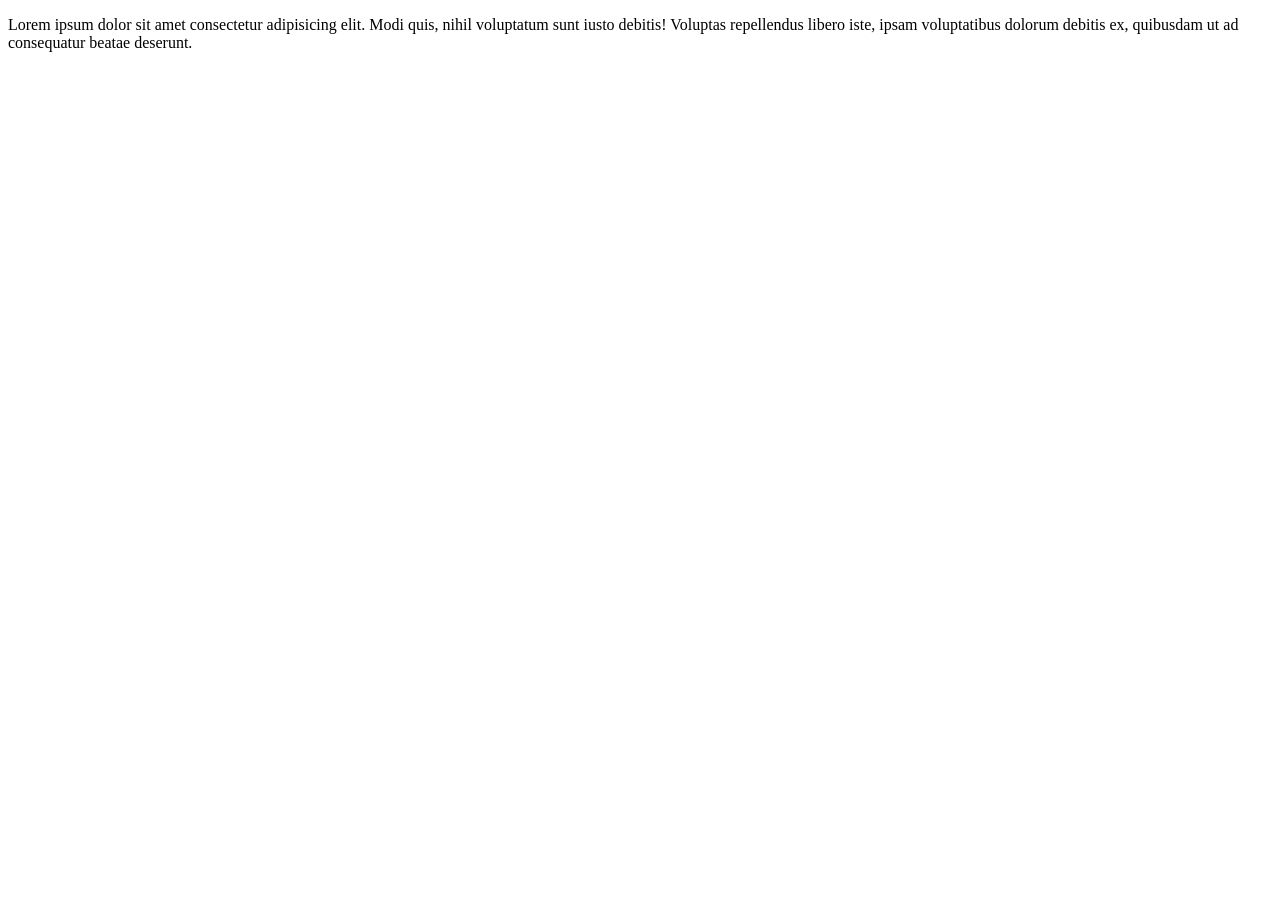
<file: index.html>
<!DOCTYPE html>
<html lang="en">
<head>
    <meta charset="UTF-8">
    <meta name="viewport" content="width=device-width, initial-scale=1.0">
    <title>webpage</title>
</head>
<body>
    <p>Lorem ipsum dolor sit amet consectetur adipisicing elit. Modi quis, nihil voluptatum sunt iusto debitis! Voluptas repellendus libero iste, ipsam voluptatibus dolorum debitis ex, quibusdam ut ad consequatur beatae deserunt.</p>
</body>
</html>
</file>
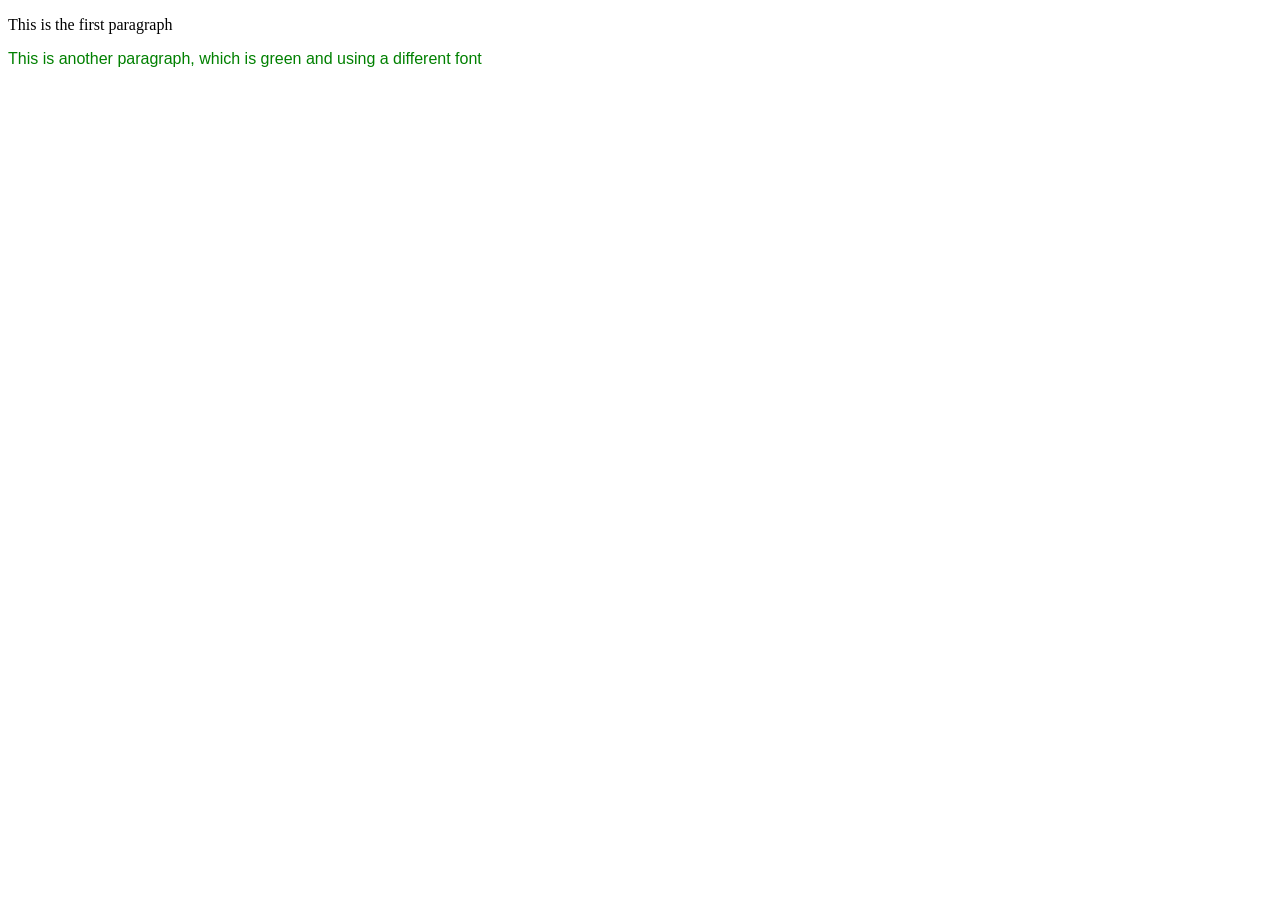
<file: session 4 activities/index.html>
<!DOCTYPE html>
<html lang="en">
<head>
    <meta charset="UTF-8">
    <meta name="viewport" content="width=device-width, initial-scale=1.0">
    <title>Document</title>
    <link rel="stylesheet" href="mystylesheet.css">
</head>
<body>
    <p>This is the first paragraph</p>
    <p class="greentext">This is another paragraph, which is green and using a different font</p>
</body>
</html>
</file>
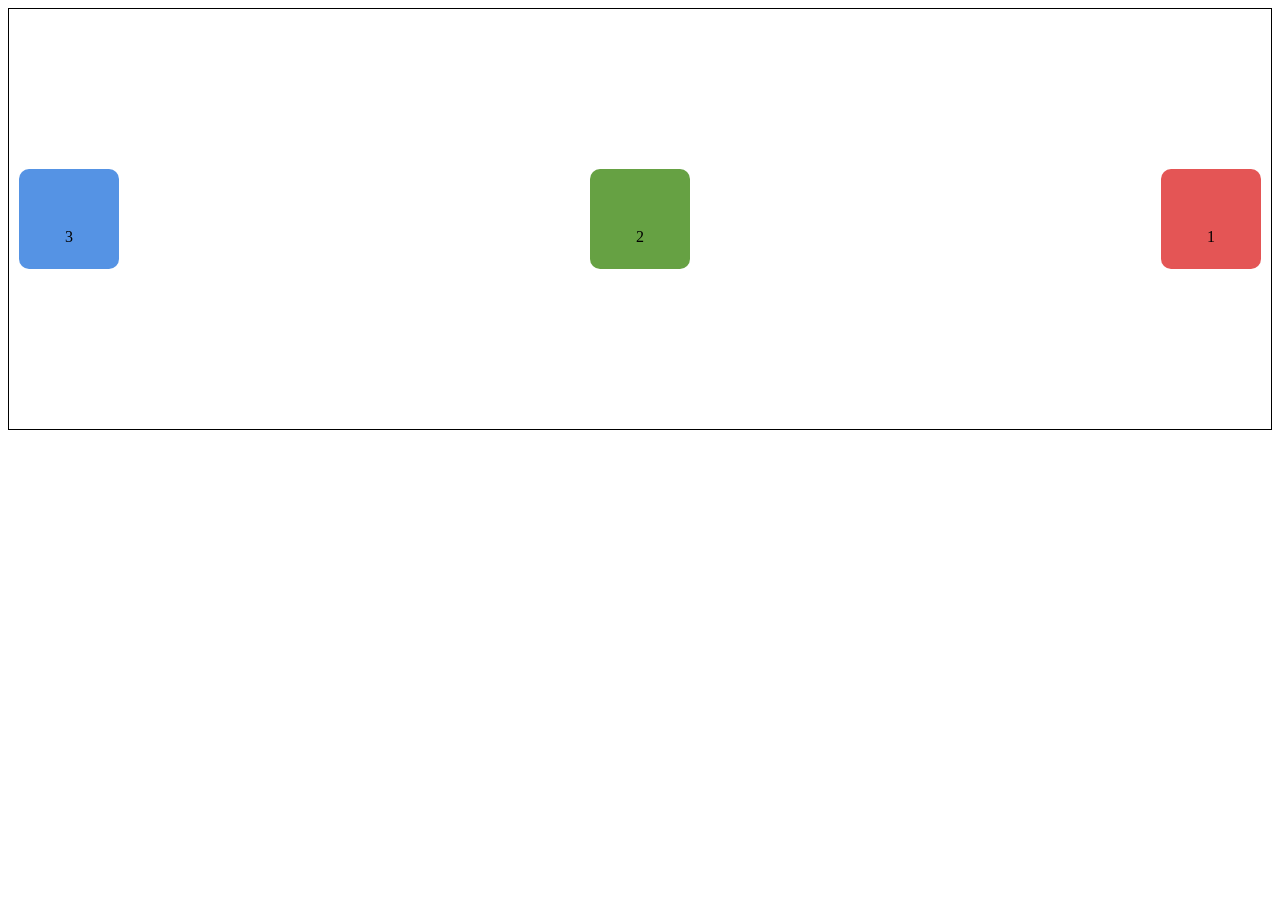
<file: flexbox.html>
<!DOCTYPE html>
<html lang="en">
<head>
    <meta charset="UTF-8">
    <meta name="viewport" content="width=device-width, initial-scale=1.0">
    <title>Document</title>
</head>
<style>
    span{
        display: block;
        width: 100px;
        height: 100px;
        border-radius: 10px;
        text-align: center;
        line-height: 15vh;
    }
    .zero{
        background-color: #e45555;
    }
    .one{
        background-color: #66a143;
    }
    .two{
        background-color: #5593e4;
    }
    div{
        height: 400px;
        display:flex;
        justify-content: space-between;
        border: 1px solid black;
        padding: 10px;
        flex-direction: row-reverse;
        align-items: center;
    }
</style>
<body>
    <div>
        <span class="zero">1</span>
        <span class="one">2</span>
        <span class="two">3</span>
    </div>
</body>
</html>
</file>
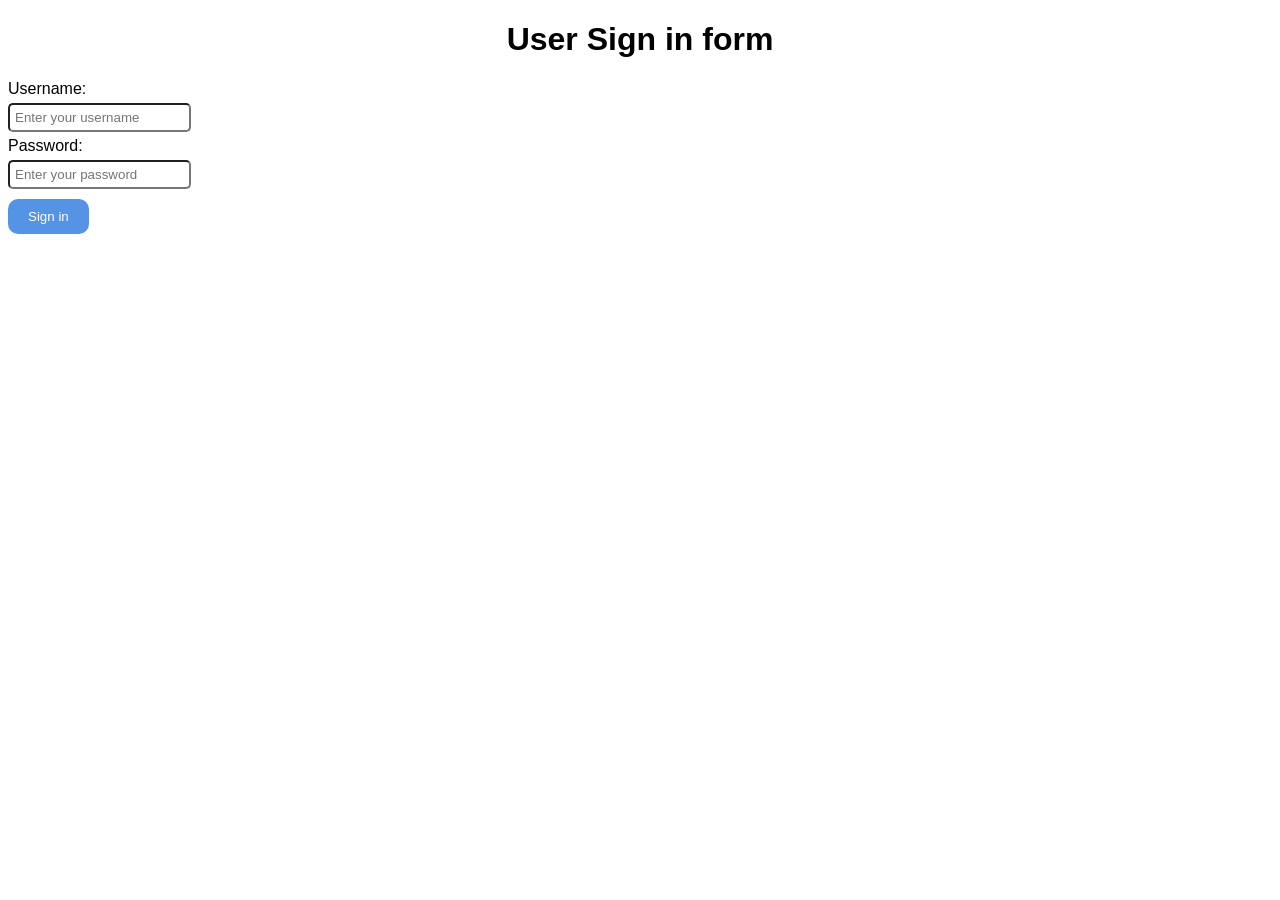
<file: form.html>
<!DOCTYPE html>
<html lang="en">
<head>
    <meta charset="UTF-8">
    <meta name="viewport" content="width=device-width, initial-scale=1.0">
    <title>Document</title>
</head>
<style>
    body{
        font-family:'Gill Sans', 'Gill Sans MT', Calibri, 'Trebuchet MS', sans-serif;
    }
    h1{
        text-align:center;
    }
    input{
        margin-bottom: 5px;
        margin-top: 5px;
        border-radius: 5px;
        padding:5px;
    }
    .submit-button{
        background-color: #5593e4;
        color: white;
        padding: 10px 20px;
        border: none;
        border-radius: 10px;
        cursor: pointer;
    }
   
    .submit-button:hover{
        background-color: #3a6bbf;
    }
</style>
<body>
    <h1>User Sign in form</h1>
    <form>
        <label for="username">Username:</label><br>
        <input type="text" id="username" name="username" placeholder="Enter your username" required><br>
        <label for="password">Password:</label><br>
        <input type="password" id="password" name="password" placeholder="Enter your password" required><br>
        <input type="submit" value="Sign in" class="submit-button">
    </form>
</body>
</html>
</file>
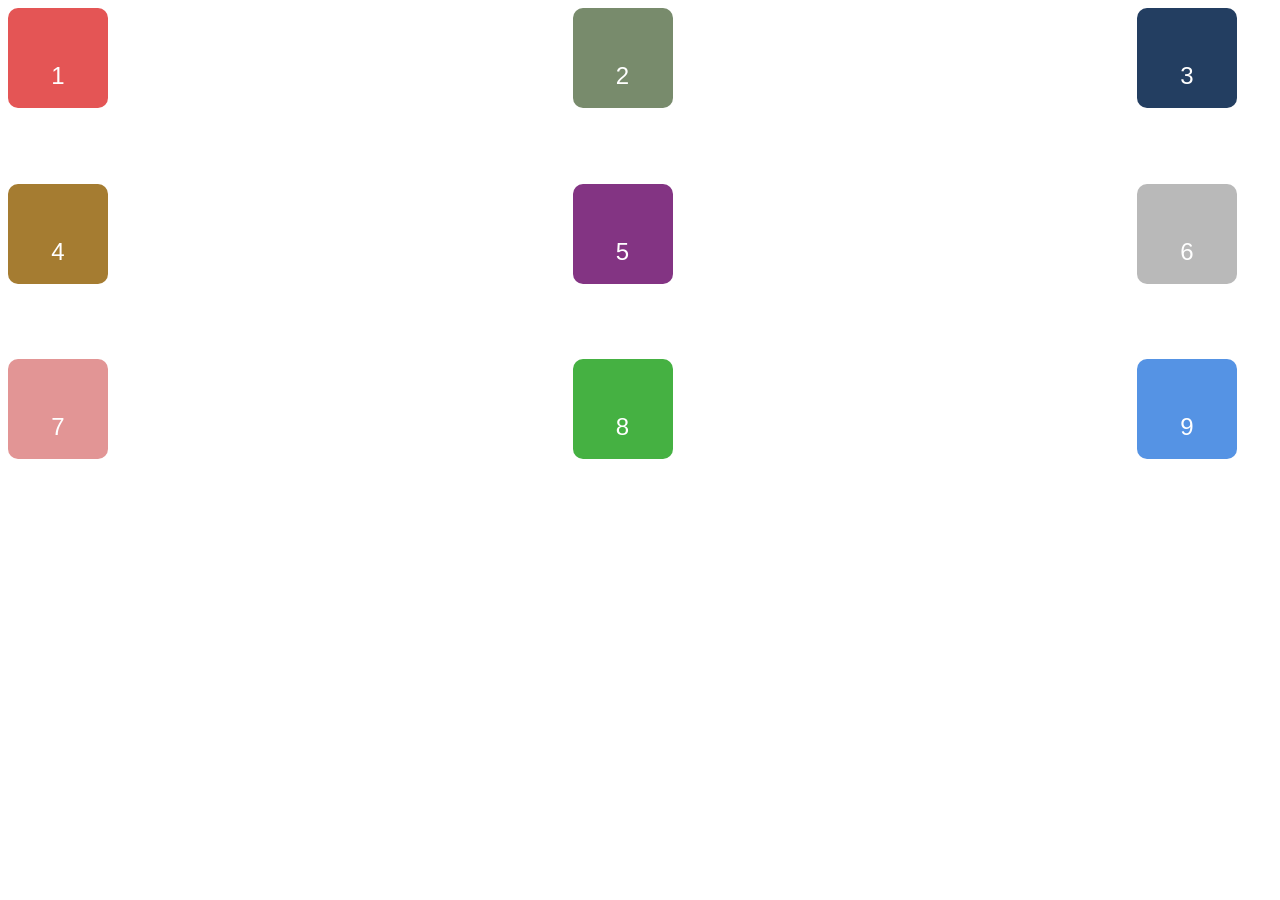
<file: grid.html>
<!DOCTYPE html>
<html lang="en">
<head>
    <meta charset="UTF-8">
    <meta name="viewport" content="width=device-width, initial-scale=1.0">
    <title>Document</title>
</head>
<body>
<style>
*{
    font-family:'Gill Sans', 'Gill Sans MT', Calibri, 'Trebuchet MS', sans-serif;
}
span{
        display: block;
        width: 100px;
        height: 100px;
        border-radius: 10px;
        text-align: center;
        line-height: 15vh;
        font-size:1.5em;
        color:white;
    }
    .zero{
        background-color: #e45555;
    }
    .one{
        background-color: #788b6c;
    }
    .two{
        background-color: #233e61;
    }
    .three{
        background-color: #a57c31;
    }
    .four{
        background-color: #833483;
    }
    .five{
        background-color: #b9b9b9;
    }
    .six{
        background-color: #e29595;
    }
    .seven{
        background-color: #45b142;
    }
    .eight{
        background-color: #5593e4;
    }
    div{
        display:grid;
        justify-content: space-between;
        row-gap: 4.5vh;
        grid-template-columns: repeat(3, 15vh);
        grid-template-rows: repeat(3, 15vh);
    }
    @media (max-width:340px) {
        span{
            width: 75px;
            height: 75px;
            line-height: 10vh;
        }
    }
</style>
    <div>
        <span class="zero">1</span>
        <span class="one">2</span>
        <span class="two">3</span>
        <span class="three">4</span>
        <span class="four">5</span>
        <span class="five">6</span>
        <span class="six">7</span>
        <span class="seven">8</span>  
        <span class="eight">9</span>
    </div>
</body>
</html>
</file>
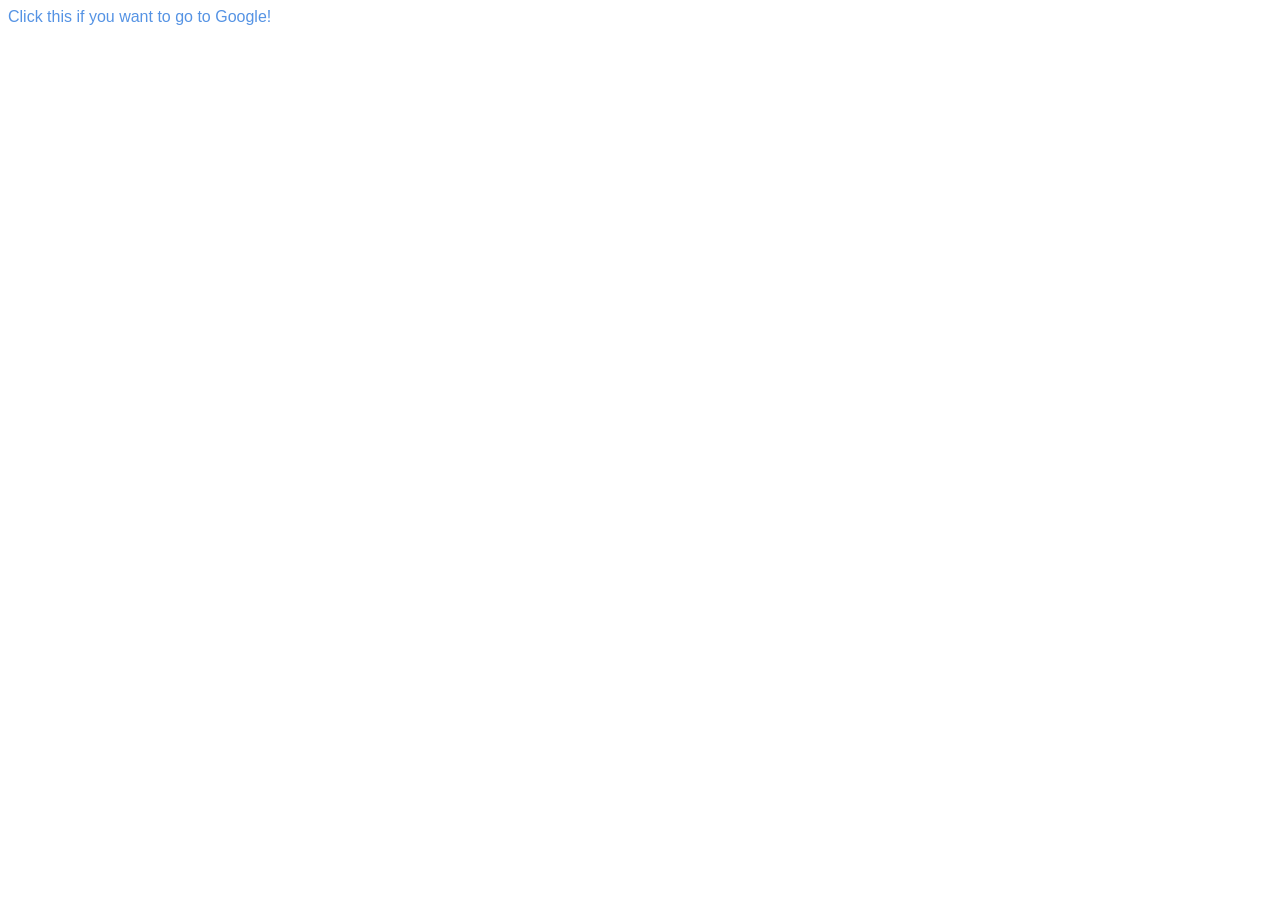
<file: hyperlink.html>
<!DOCTYPE html>
<html lang="en">
<head>
    <meta charset="UTF-8">
    <meta name="viewport" content="width=device-width, initial-scale=1.0">
    <title>Document</title>
</head>
<style>
    a{
        text-decoration: none;
        color: #5593e4;
        font-family:'Gill Sans', 'Gill Sans MT', Calibri, 'Trebuchet MS', sans-serif;
    }
</style>
<body>
    <a href="https://www.google.com" target="_self">Click this if you want to go to Google!</a>
</body>
</html>
</file>
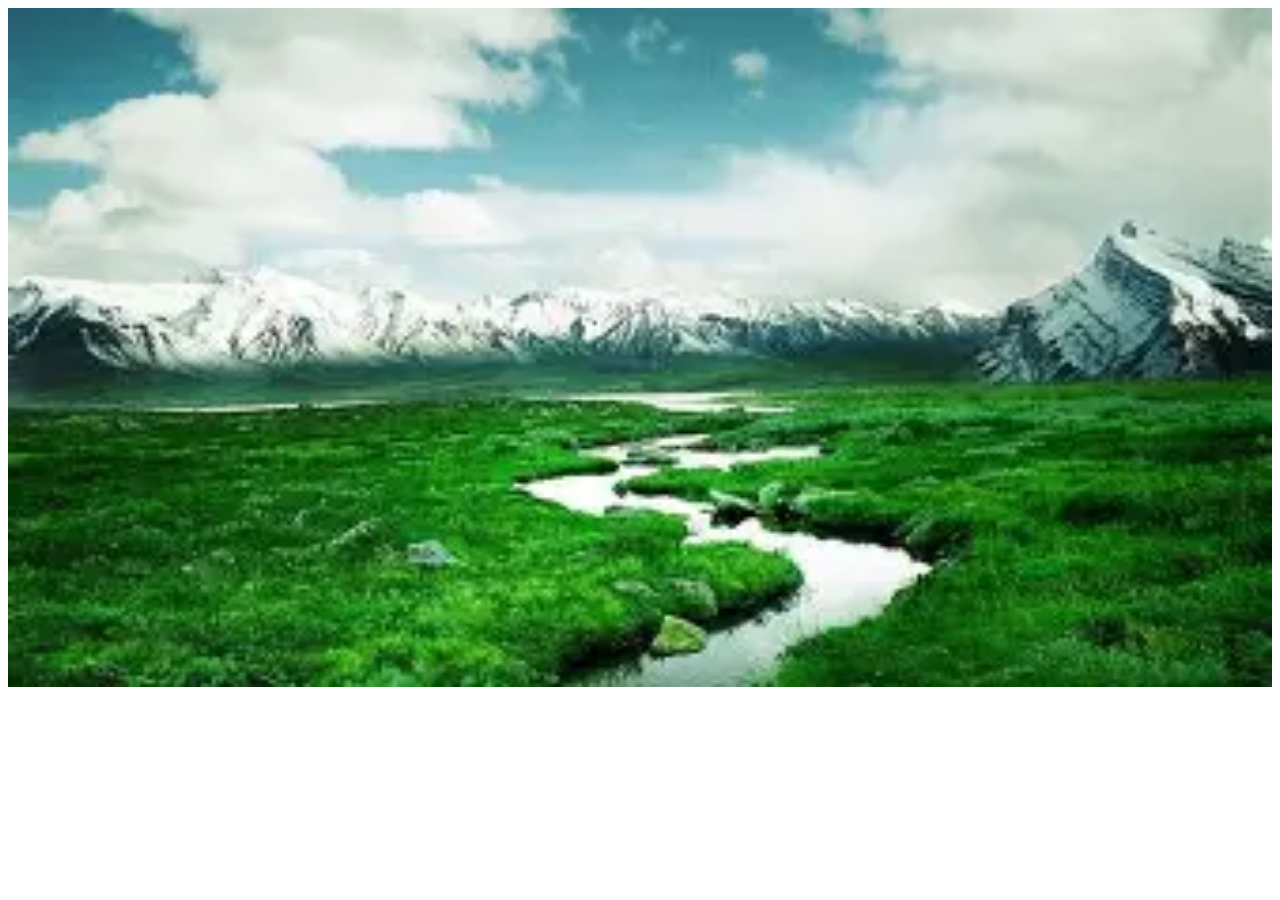
<file: image.html>
<!DOCTYPE html>
<html lang="en">
<head>
    <meta charset="UTF-8">
    <meta name="viewport" content="width=device-width, initial-scale=1.0">
    <title>Document</title>
</head>
<style>
    body{
        overflow-y: hidden;
    }
    img{
        height:100%;
        width:100%;
    }
</style>
<body>
    <img src="[data-uri]">
</body>
</html>
</file>
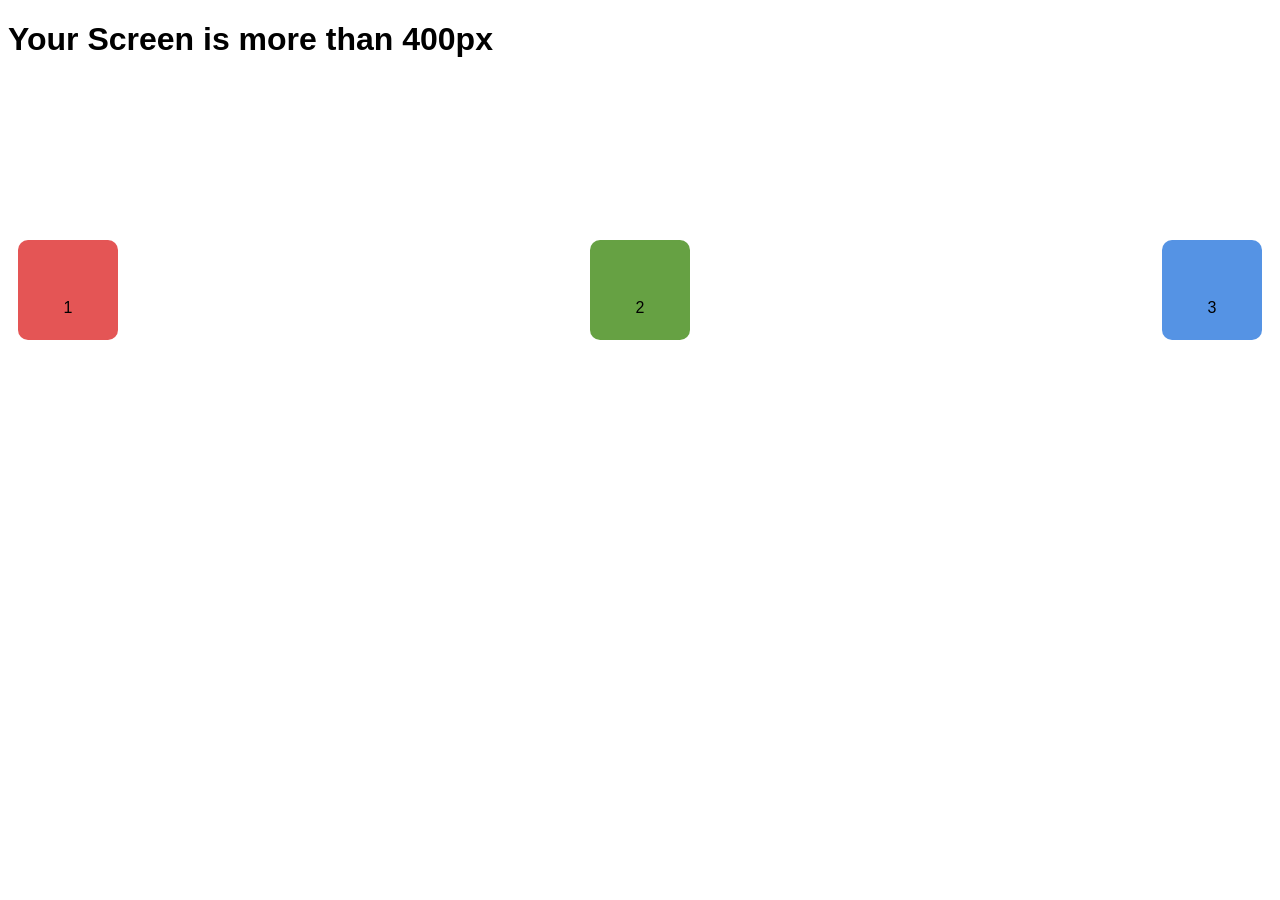
<file: responsive-flexbox.html>
<!DOCTYPE html>
<html lang="en">
<head>
    <meta charset="UTF-8">
    <meta name="viewport" content="width=device-width, initial-scale=1.0">
    <title>Document</title>
</head>
<style>
    body{
        font-family:'Gill Sans', 'Gill Sans MT', Calibri, 'Trebuchet MS', sans-serif;
    }
    span{
        display: block;
        width: 100px;
        height: 100px;
        border-radius: 10px;
        text-align: center;
        line-height: 15vh;
    }
    .zero{
        background-color: #e45555;
    }
    .one{
        background-color: #66a143;
    }
    .two{
        background-color: #5593e4;
    }
    div{
        height: 400px;
        display:flex;
        justify-content: space-between;
        padding: 10px;
        flex-direction:row;
        align-items: center;
    }
    @media (max-width:400px) {
        div{
            flex-direction: column;
        }
        .second-heading{
            display: none;
        }
    }
    @media (min-width:400px) {
        .first-heading{
            display: none;
        }
    }
</style>
<body>
    <h1 class="first-heading">Your Screen is less than 400px</h1>
    <h1 class="second-heading">Your Screen is more than 400px</h1>
    <div>
        <span class="zero">1</span>
        <span class="one">2</span>
        <span class="two">3</span>
    </div>
</body>
</html>
</file>
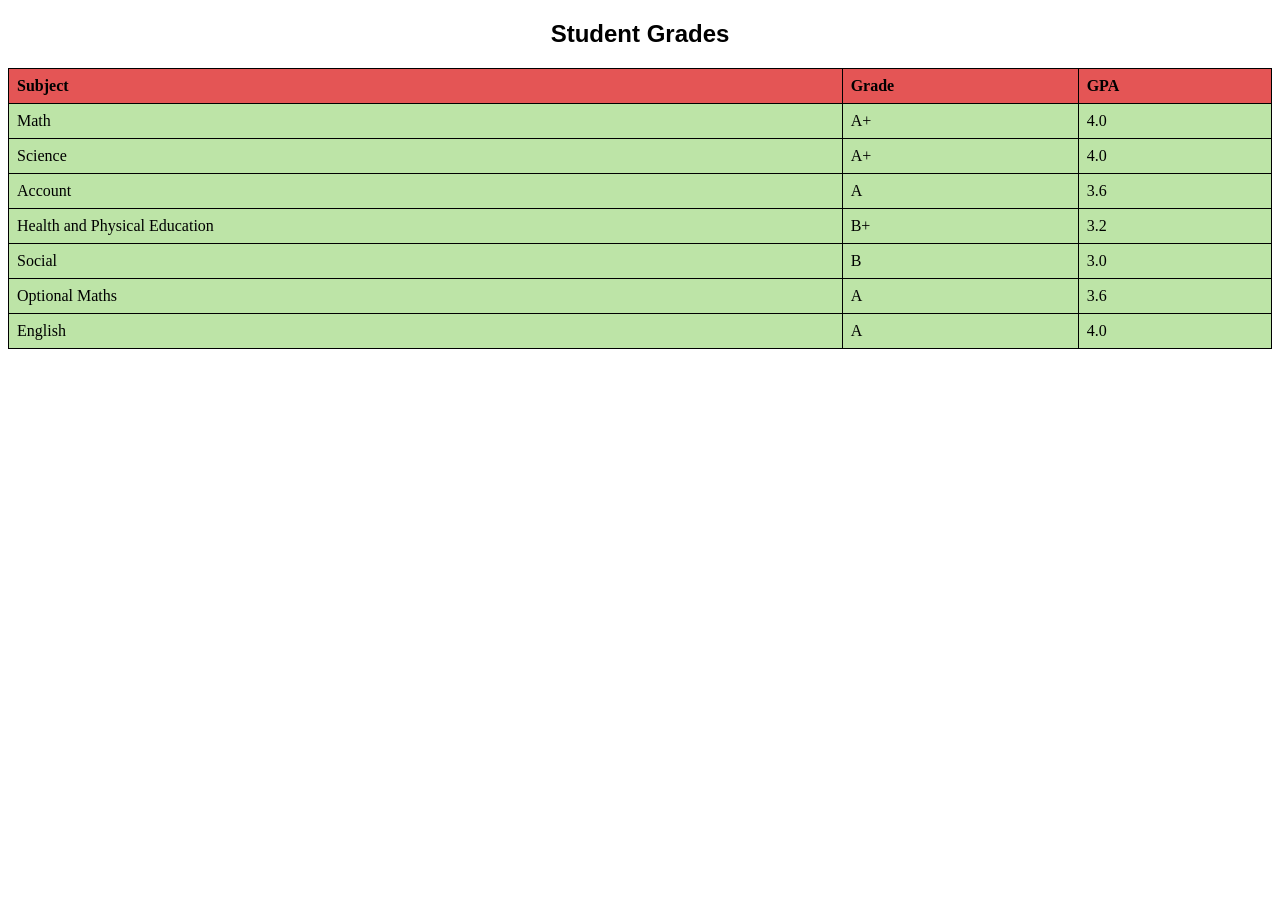
<file: table.html>
<!DOCTYPE html>
<html lang="en">
<head>
    <meta charset="UTF-8">
    <meta name="viewport" content="width=device-width, initial-scale=1.0">
    <title>Document</title>
</head>
<style>
    table {
        border-collapse: collapse;
        width: 100%;
    }

    th, td {
        border: 1px solid black;
        padding: 8px;
        text-align: left;
    }

    th {
        background-color: #e45555;
    }
    
    td{
        background-color: #bde4a7;
    }
    h2{
        text-align: center;
        font-family:'Gill Sans', 'Gill Sans MT', Calibri, 'Trebuchet MS', sans-serif;
    }
    </style>
<body>
    <h2>Student Grades</h2>
    <table>
        <tr>
            <th>Subject</th>
            <th>Grade</th>
            <th>GPA</th>
        </tr>
        <tr>
            <td>Math</td>
            <td>A+</td>
            <td>4.0</td>
        </tr>
        <tr>
            <td>Science</td>
            <td>A+</td>
            <td>4.0</td>
        </tr>
        <tr>
            <td>Account</td>
            <td>A</td>
            <td>3.6</td>
        </tr>
        <tr>
            <td>Health and Physical Education</td>
            <td>B+</td>
            <td>3.2</td>
        </tr>
        <tr>
            <td>Social</td>
            <td>B</td>
            <td>3.0</td>
        </tr>
        <tr>
            <td>Optional Maths</td>
            <td>A</td>
            <td>3.6</td>
        </tr>
        <tr>
            <td>English</td>
            <td>A</td>
            <td>4.0</td>
        </tr>
    </table>
</body>
</html>
</file>
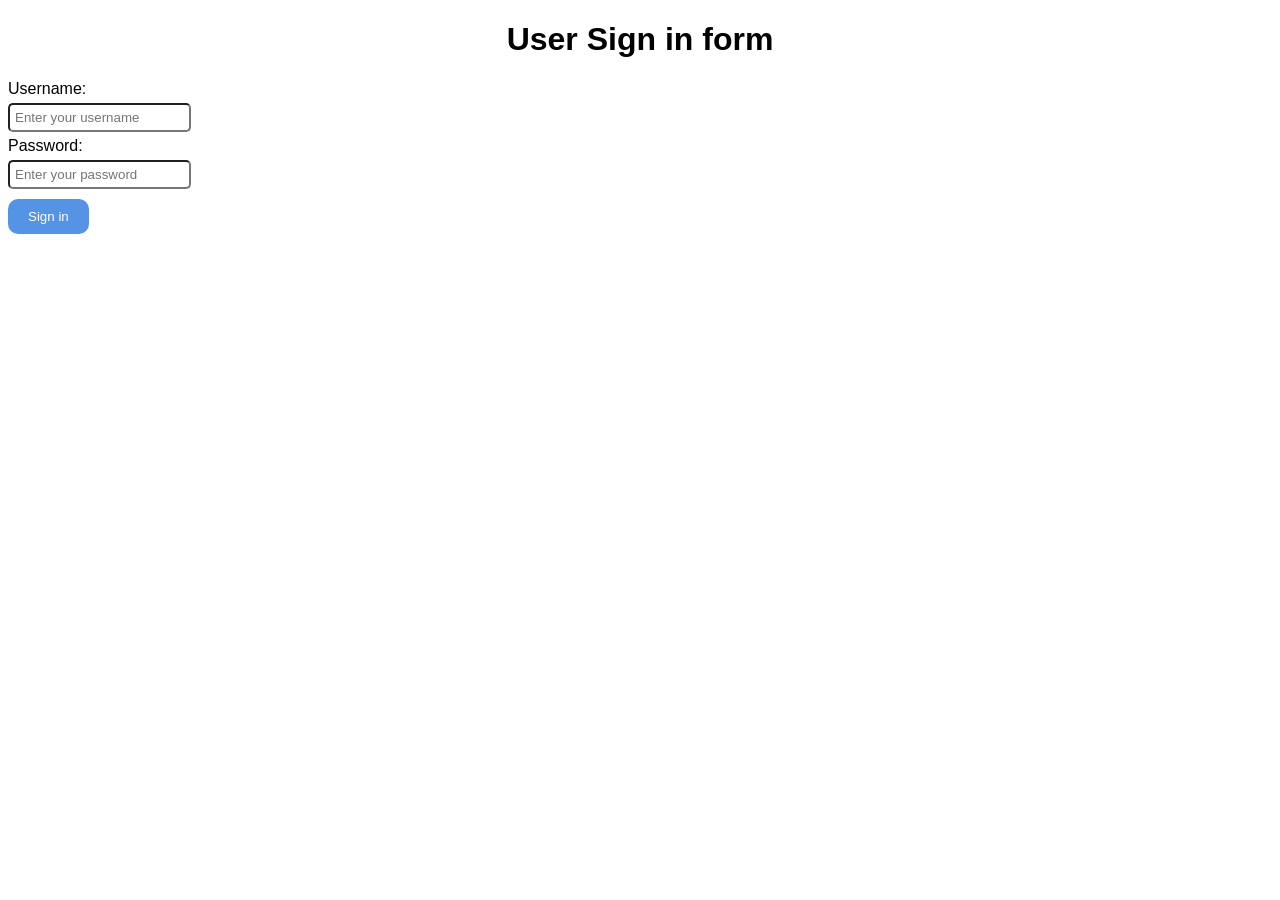
<file: user-signin-form.html>
<!DOCTYPE html>
<html lang="en">
<head>
    <meta charset="UTF-8">
    <meta name="viewport" content="width=device-width, initial-scale=1.0">
    <title>Document</title>
</head>
<style>
    body{
        font-family:'Gill Sans', 'Gill Sans MT', Calibri, 'Trebuchet MS', sans-serif;
    }
    h1{
        text-align:center;
    }
    input{
        margin-bottom: 5px;
        margin-top: 5px;
        border-radius: 5px;
        padding:5px;
    }
    .submit-button{
        background-color: #5593e4;
        color: white;
        padding: 10px 20px;
        border: none;
        border-radius: 10px;
        
    }
   
    .submit-button:hover{
        background-color: #3a6bbf;
    }
</style>
<body>
    <h1>User Sign in form</h1>
    <form>
        <label for="username">Username:</label><br>
        <input type="text" id="username" name="username" placeholder="Enter your username" required><br>
        <label for="password">Password:</label><br>
        <input type="password" id="password" name="password" placeholder="Enter your password" required><br>
        <input type="submit" value="Sign in" class="submit-button">
    </form>
</body>
</html>
</file>
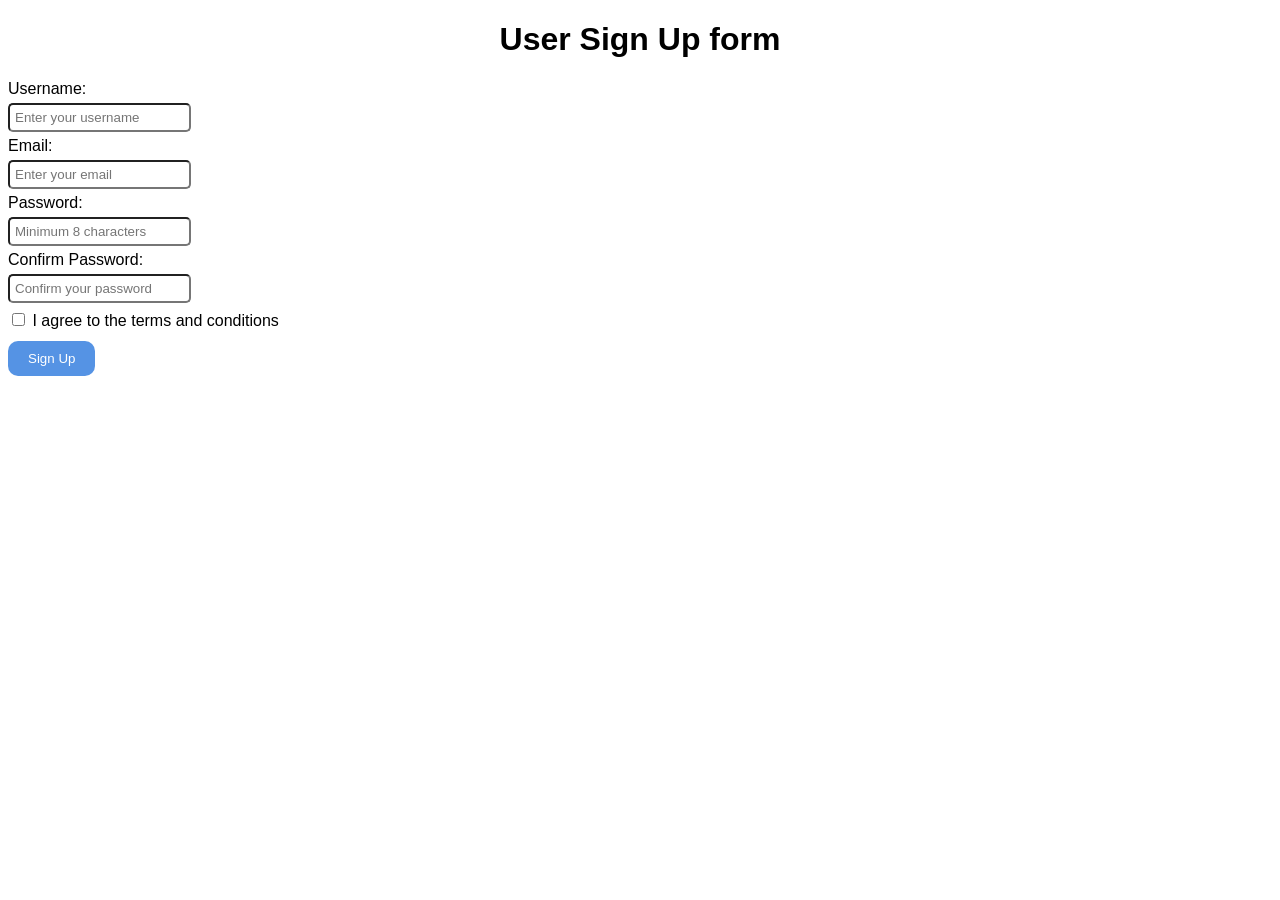
<file: user-signup-form.html>
<!DOCTYPE html>
<html lang="en">
<head>
    <meta charset="UTF-8">
    <meta name="viewport" content="width=device-width, initial-scale=1.0">
    <title>Document</title>
</head>
<style>
    body{
        font-family:'Gill Sans', 'Gill Sans MT', Calibri, 'Trebuchet MS', sans-serif;
    }
    h1{
        text-align:center;
    }
    input{
        margin-bottom: 5px;
        margin-top: 5px;
        border-radius: 5px;
        padding:5px;
    }
    .submit-button{
        background-color: #5593e4;
        color: white;
        padding: 10px 20px;
        border: none;
        border-radius: 10px;
        cursor: pointer;
    }
   
    .submit-button:hover{
        background-color: #3a6bbf;
    }
    .checkbox{
        margin-bottom: 10px;
        cursor:pointer;
    }
</style>
<body>
    <h1>User Sign Up form</h1>
    <form>
        <label for="username">Username:</label><br>
        <input type="text" id="username" name="username" placeholder="Enter your username" required><br>

        <label for="email">Email:</label><br>
        <input type="email" id="email" name="email" placeholder="Enter your email" required><br>

        <label for="password">Password:</label><br>
        <input type="password" id="password" name="password" placeholder="Minimum 8 characters" minlength="8" required><br>

        <label for="confirm-password">Confirm Password:</label><br>
        <input type="password" id="confirm-password" name="confirm-password" placeholder="Confirm your password" minlength="8" required><br>

        
        <input type="checkbox" value="Sign Up" class="checkbox" required> I agree to the terms and conditions<br>
        <input type="submit" value="Sign Up" class="submit-button">
    </form>
</body>
</html>
</file>
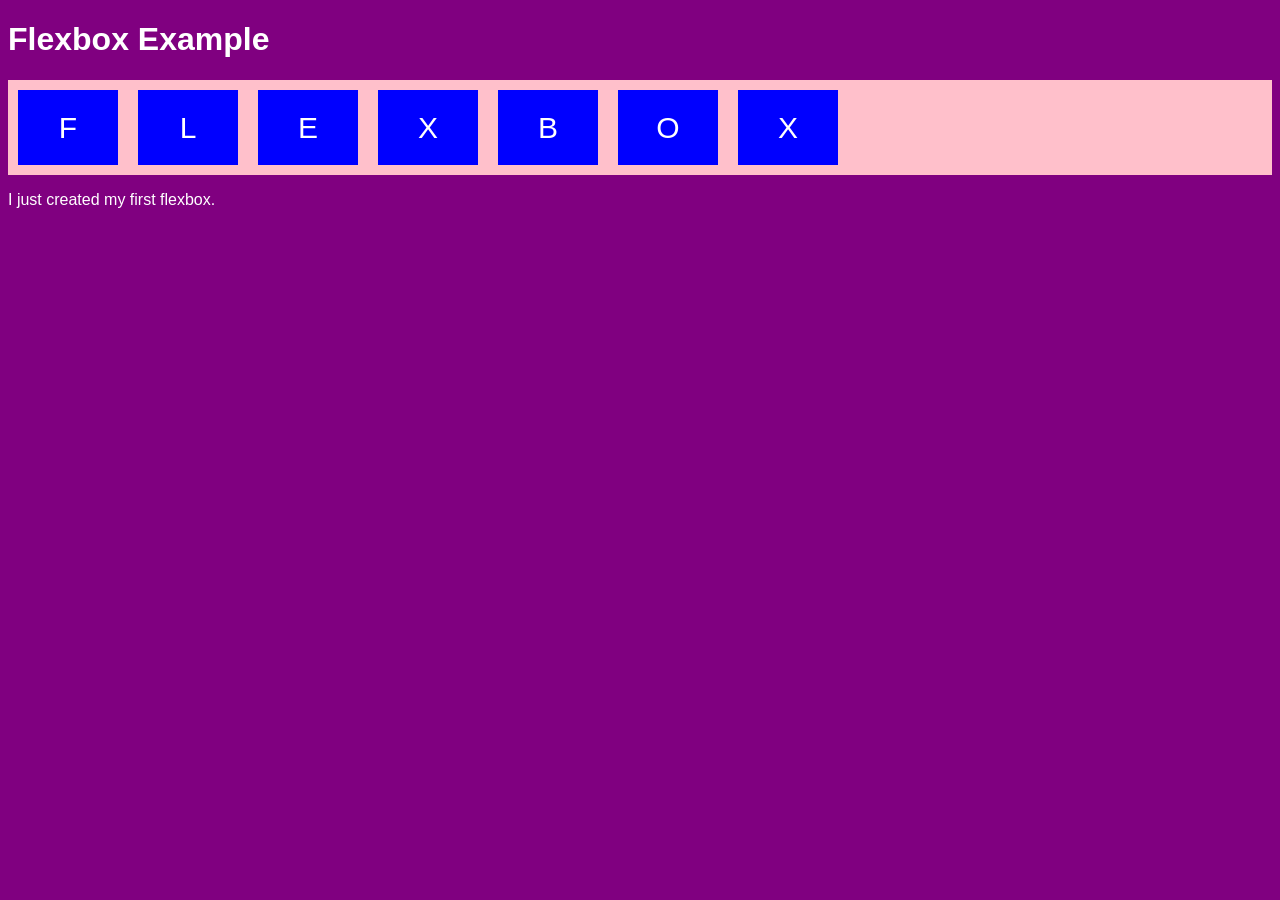
<file: session 4 activities/flexbox_sample.html>
<!DOCTYPE html>
<html lang="en">
	<head>
		<title>Flexbox Example</title>
		<link rel="stylesheet" href="layout_stylesheet.css" />
	</head>
	<body id="flexbox-demo-bg">
		<h1>Flexbox Example</h1>
		<div class="flex-container">
			<div class="flex-item">F</div>
			<div class="flex-item">L</div>
			<div class="flex-item">E</div>
			<div class="flex-item">X</div>
			<div class="flex-item">B</div>
			<div class="flex-item">O</div>
			<div class="flex-item">X</div>
		</div>
		<p>I just created my first flexbox.</p>
	</body>
</html>
</file>
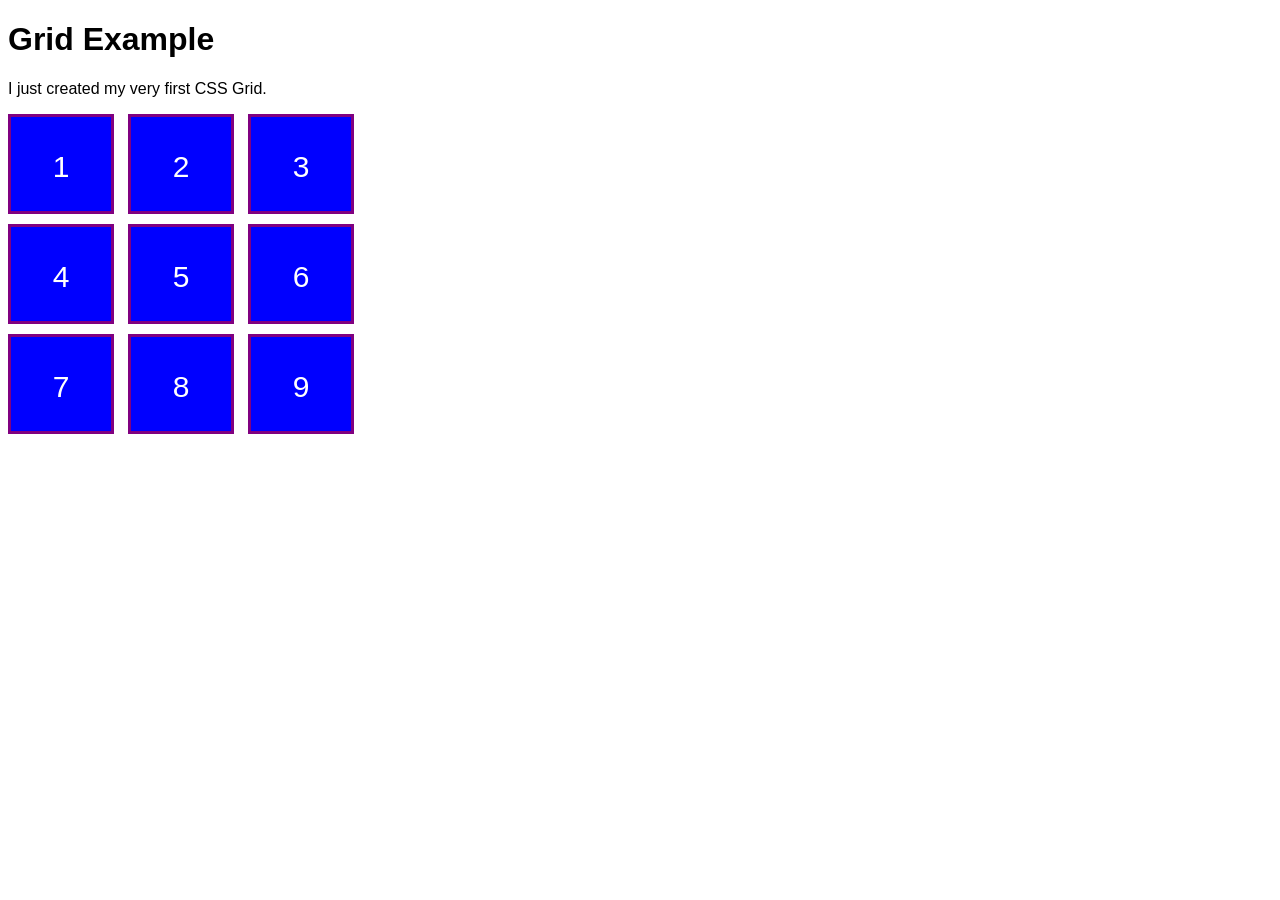
<file: session 4 activities/grid_sample.html>
<!DOCTYPE html>
<html lang="en">
	<head>
		<title>Grid Example</title>
		<link rel="stylesheet" href="layout_stylesheet.css" />
	</head>
	<body>
		<h1>Grid Example</h1>
		<p>I just created my very first CSS Grid.</p>
		<div class="grid-container">
			<div class="grid-item">1</div>
			<div class="grid-item">2</div>
			<div class="grid-item">3</div>
			<div class="grid-item">4</div>
			<div class="grid-item">5</div>
			<div class="grid-item">6</div>
			<div class="grid-item">7</div>
			<div class="grid-item">8</div>
			<div class="grid-item">9</div>
		</div>
	</body>
</html>
</file>
<file: session 4 activities/mystylesheet.css>
.greentext {
	font-family: Arial, Helvetica, sans-serif;
	color: green;
}
</file>
<file: session 4 activities/layout_stylesheet.css>
* {
	font-family: Arial, Helvetica, sans-serif;
}

body {
	background-color: white;
	color: black;
}

/* Styling Flexbox */
#flexbox-demo-bg {
	background-color: purple;
	color: white;
}

.flex-container {
	display: flex;
	flex-wrap: nowrap;
	background-color: pink;
}

.flex-item {
	background-color: blue;
	width: 100px;
	margin: 10px;
	text-align: center;
	line-height: 75px;
	font-size: 30px;
}
/* Styling Grid */
.grid-container {
	display: grid;
	grid-template-rows: 100px 100px 100px;
	grid-template-columns: 100px 100px 100px;
	row-gap: 10px;
	column-gap: 20px;
}
.grid-item {
	background-color: blue;
	color: white;
	border: 3px solid purple;
	width: 100px;
	text-align: center;
	line-height: 100px;
	font-size: 30px;
}
</file>
